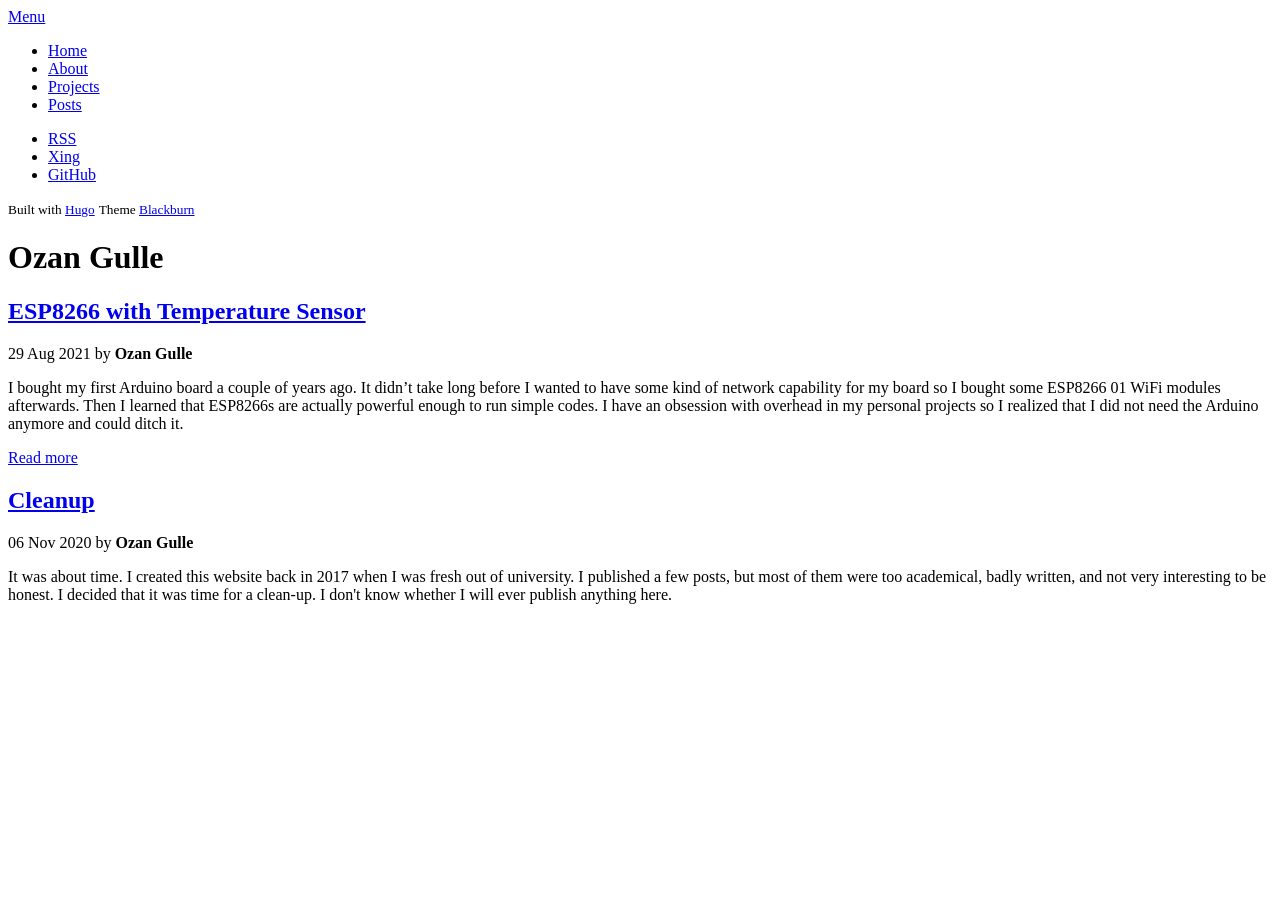
<file: index.html>
<!DOCTYPE html>
<html lang="en">

<head>
  <meta http-equiv="content-type" content="text/html; charset=utf-8">
  <meta name="viewport" content="width=device-width, initial-scale=1.0">
  <meta name="description" content="">
  <meta name="generator" content="Hugo 0.92.0" />

  <title>Ozan Gulle</title>

    

  
  <link rel="stylesheet" href="https://ozangulle.xyz/css/side-menu.css">

  <link rel="stylesheet" href="https://ozangulle.xyz/css/pure-min.css">
  
  <link rel="stylesheet" href="https://ozangulle.xyz/css/grids-responsive.min.css">

  <link rel="stylesheet" href="https://ozangulle.xyz/css/blackburn.css">
  
  
  <link rel="stylesheet" href="https://ozangulle.xyz/css/all.min.css">

  
  <link href="https://ozangulle.xyz/css/raleway.css" rel="stylesheet" type="text/css">

 
  
  <link rel="alternate" type="application/rss+xml" title="Ozan Gulle"
    href='https://ozangulle.xyz/index.xml' />
  

  

  <link rel="shortcut icon" href="https://ozangulle.xyz/img/favicon.ico" type="image/x-icon" />

  
  

</head>


<body>
<div id="layout">

  
<a href="#menu" id="menuLink" class="menu-link">
  
  <span></span>
</a>
<div id="menu">

  
  <a class="pure-menu-heading brand" href="https://ozangulle.xyz/">Menu</a>


  <div class="pure-menu">
    <ul class="pure-menu-list">
      
      
        <li class="pure-menu-item">
          <a class="pure-menu-link" href="https://ozangulle.xyz/"><i class='fa fa-home fa-fw'></i>Home</a>
      
        </li>
      
      
        <li class="pure-menu-item">
          <a class="pure-menu-link" href="https://ozangulle.xyz/about/"><i class='fa fa-user fa-fw'></i>About</a>
      
        </li>
      
      
        <li class="pure-menu-item">
          <a class="pure-menu-link" href="https://ozangulle.xyz/projects/"><i class='fa fa-pencil-alt fa-fw'></i>Projects</a>
      
        </li>
      
      
        <li class="pure-menu-item">
          <a class="pure-menu-link" href="https://ozangulle.xyz/post/"><i class='fa fa-list fa-fw'></i>Posts</a>
      
        </li>
      
    </ul>
  </div>

  <div class="pure-menu social">
  <ul class="pure-menu-list">

    
    <li class="pure-menu-item">
      <a class="pure-menu-link" href="https://ozangulle.xyz/index.xml"><i class="fa fa-rss fa-fw"></i>RSS</a>
    </li>
    

    
    <li class="pure-menu-item">
      <a class="pure-menu-link" href="https://xing.com/profile/Ozan_Gulle" target="_blank"><i class="fab fa-xing fa-fw"></i>Xing</a>
    </li>
    

    
    <li class="pure-menu-item">
      <a class="pure-menu-link" href="https://github.com/ozangulle" target="_blank"><i class="fab fa-github fa-fw"></i>GitHub</a>
    </li>
    

  </ul>
</div>


  <div>
  <div class="small-print">
    <small></small>
  </div>
  <div class="small-print">
    <small>Built with&nbsp;<a href="https://gohugo.io/" target="_blank">Hugo</a></small>
    <small>Theme&nbsp;<a href="https://github.com/yoshiharuyamashita/blackburn" target="_blank">Blackburn</a></small>
  </div>
</div>

</div>


  <div id="main">


<div class="header">
  <h1>Ozan Gulle</h1>
  <h2></h2>
</div>

<div class="content">
  
    <article>
  <header>
    <h2><a href="https://ozangulle.xyz/post/esp8266-single-sensor/">ESP8266 with Temperature Sensor</a></h2>

    <div class="post-meta">

  <div>
    <i class="fa fa-calendar fa-fw"></i>
    <time>29 Aug 2021</time>
    by <strong>Ozan Gulle</strong>
  </div>

  

  

  

</div>

  </header>

  <p>
  I bought my first Arduino board a couple of years ago. It didn&rsquo;t take long before I wanted to have some kind of network capability for my board so I bought some ESP8266 01 WiFi modules afterwards. Then I learned that ESP8266s are actually powerful enough to run simple codes. I have an obsession with overhead in my personal projects so I realized that I did not need the Arduino anymore and could ditch it.
  </p>

  
  <footer>
    <a href="https://ozangulle.xyz/post/esp8266-single-sensor/">Read more<i class="fa fa-angle-double-right fa-fw"></i></a>
  </footer>
  
</article>

  
    <article>
  <header>
    <h2><a href="https://ozangulle.xyz/post/cleanup/">Cleanup</a></h2>

    <div class="post-meta">

  <div>
    <i class="fa fa-calendar fa-fw"></i>
    <time>06 Nov 2020</time>
    by <strong>Ozan Gulle</strong>
  </div>

  

  

  

</div>

  </header>

  <p>
  It was about time.
 I created this website back in 2017 when I was fresh out of university. I published a few posts, but most of them were too academical, badly written, and not very interesting to be honest.
 I decided that it was time for a clean-up. I don&#39;t know whether I will ever publish anything here.
  </p>

  
</article>

  

  


</div>

</div>
</div>
<script src="https://ozangulle.xyz/js/ui.js"></script>
<script src="https://ozangulle.xyz/js/menus.js"></script>
<style>
.figure-number {
    display: none;
}
</style>
</body>
</html>
</file>
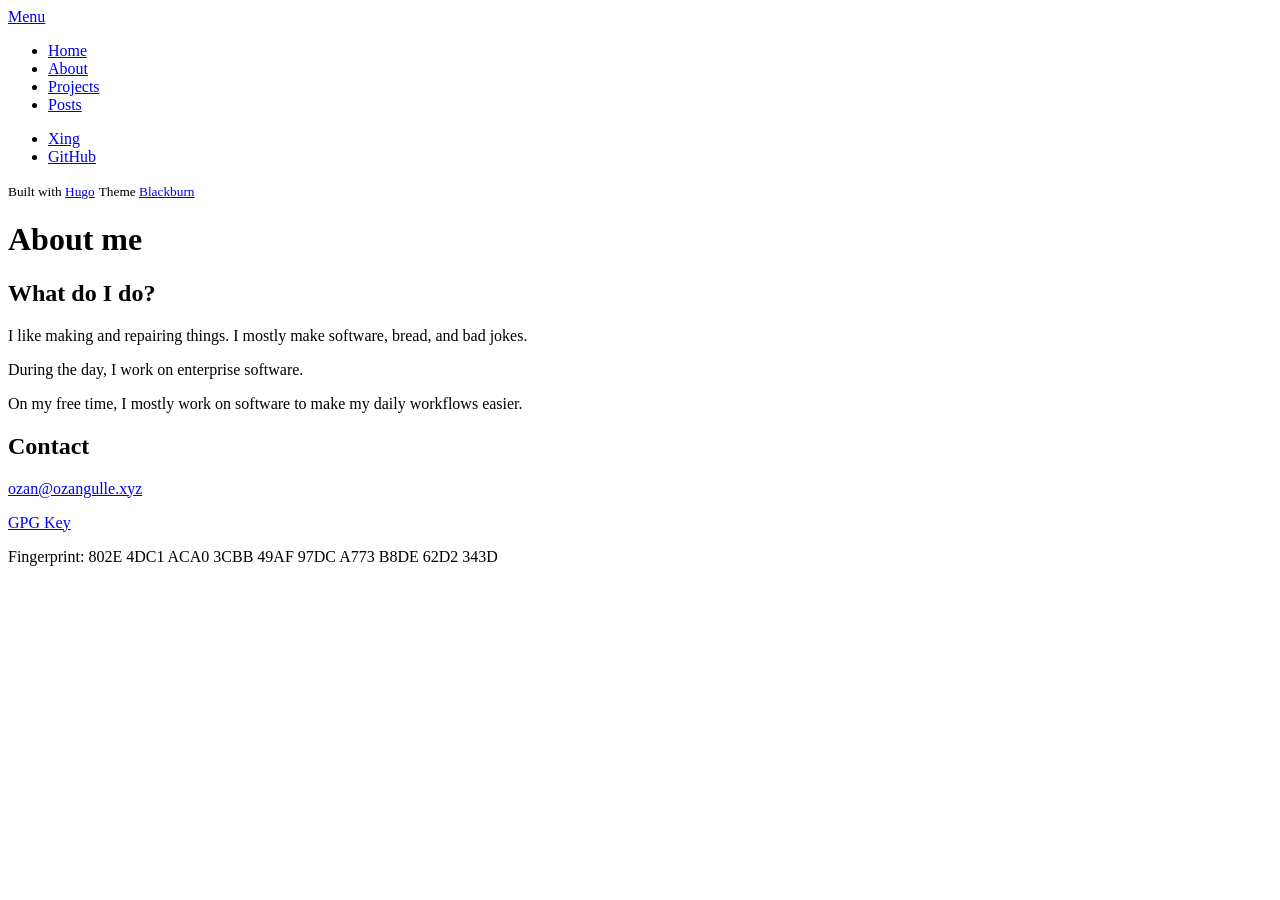
<file: about/index.html>
<!DOCTYPE html>
<html lang="en">

<head>
  <meta http-equiv="content-type" content="text/html; charset=utf-8">
  <meta name="viewport" content="width=device-width, initial-scale=1.0">
  <meta name="description" content="">
  <meta name="generator" content="Hugo 0.92.0" />

  <title>About me &middot; Ozan Gulle</title>

    

  
  <link rel="stylesheet" href="https://ozangulle.xyz/css/side-menu.css">

  <link rel="stylesheet" href="https://ozangulle.xyz/css/pure-min.css">
  
  <link rel="stylesheet" href="https://ozangulle.xyz/css/grids-responsive.min.css">

  <link rel="stylesheet" href="https://ozangulle.xyz/css/blackburn.css">
  
  
  <link rel="stylesheet" href="https://ozangulle.xyz/css/all.min.css">

  
  <link href="https://ozangulle.xyz/css/raleway.css" rel="stylesheet" type="text/css">

 
  

  

  <link rel="shortcut icon" href="https://ozangulle.xyz/img/favicon.ico" type="image/x-icon" />

  
  

</head>


<body>
<div id="layout">

  
<a href="#menu" id="menuLink" class="menu-link">
  
  <span></span>
</a>
<div id="menu">

  
  <a class="pure-menu-heading brand" href="https://ozangulle.xyz/">Menu</a>


  <div class="pure-menu">
    <ul class="pure-menu-list">
      
      
        <li class="pure-menu-item">
          <a class="pure-menu-link" href="https://ozangulle.xyz/"><i class='fa fa-home fa-fw'></i>Home</a>
      
        </li>
      
      
        <li class="pure-menu-item">
          <a class="pure-menu-link" href="https://ozangulle.xyz/about/"><i class='fa fa-user fa-fw'></i>About</a>
      
        </li>
      
      
        <li class="pure-menu-item">
          <a class="pure-menu-link" href="https://ozangulle.xyz/projects/"><i class='fa fa-pencil-alt fa-fw'></i>Projects</a>
      
        </li>
      
      
        <li class="pure-menu-item">
          <a class="pure-menu-link" href="https://ozangulle.xyz/post/"><i class='fa fa-list fa-fw'></i>Posts</a>
      
        </li>
      
    </ul>
  </div>

  <div class="pure-menu social">
  <ul class="pure-menu-list">

    

    
    <li class="pure-menu-item">
      <a class="pure-menu-link" href="https://xing.com/profile/Ozan_Gulle" target="_blank"><i class="fab fa-xing fa-fw"></i>Xing</a>
    </li>
    

    
    <li class="pure-menu-item">
      <a class="pure-menu-link" href="https://github.com/ozangulle" target="_blank"><i class="fab fa-github fa-fw"></i>GitHub</a>
    </li>
    

  </ul>
</div>


  <div>
  <div class="small-print">
    <small></small>
  </div>
  <div class="small-print">
    <small>Built with&nbsp;<a href="https://gohugo.io/" target="_blank">Hugo</a></small>
    <small>Theme&nbsp;<a href="https://github.com/yoshiharuyamashita/blackburn" target="_blank">Blackburn</a></small>
  </div>
</div>

</div>


  <div id="main">


<div class="header">
  <h1>About me</h1>
  <h2></h2>
</div>
<div class="content">
  <h2 id="what-do-i-do">What do I do?</h2>
<p>I like making and repairing things. I mostly make software, bread, and bad jokes.</p>
<p>During the day, I work on enterprise software.</p>
<p>On my free time, I mostly work on software to make my daily workflows easier.</p>
<h2 id="contact">Contact</h2>
<p><a href="mailto:ozan@ozangulle.xyz">ozan@ozangulle.xyz</a></p>
<p><a href="https://ozangulle.xyz/public_key.gpg">GPG Key</a></p>
<p>Fingerprint: 802E 4DC1 ACA0 3CBB 49AF  97DC A773 B8DE 62D2 343D</p>

</div>

</div>
</div>
<script src="https://ozangulle.xyz/js/ui.js"></script>
<script src="https://ozangulle.xyz/js/menus.js"></script>
<style>
.figure-number {
    display: none;
}
</style>
</body>
</html>
</file>
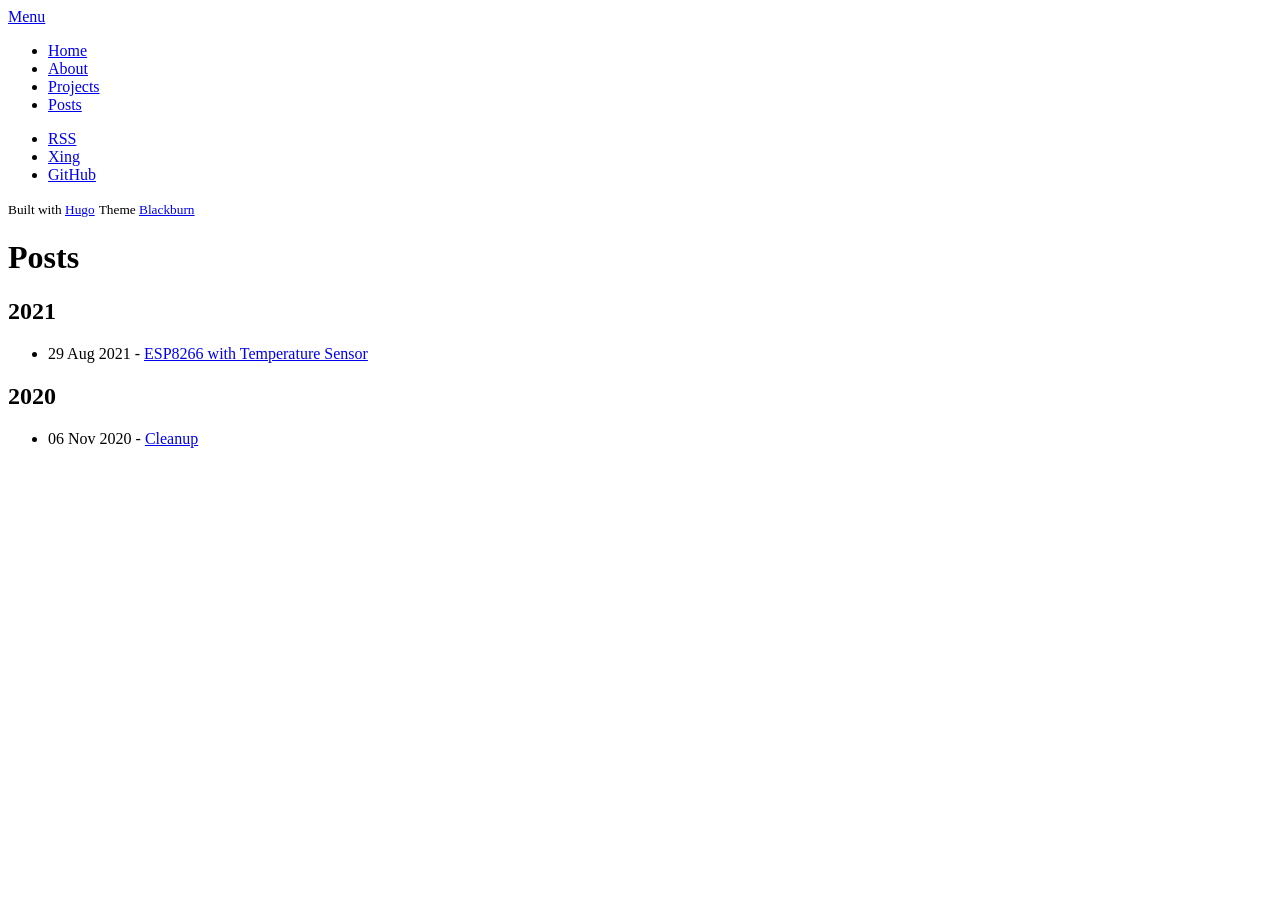
<file: post/index.html>
<!DOCTYPE html>
<html lang="en">

<head>
  <meta http-equiv="content-type" content="text/html; charset=utf-8">
  <meta name="viewport" content="width=device-width, initial-scale=1.0">
  <meta name="description" content="">
  <meta name="generator" content="Hugo 0.92.0" />

  <title>Posts &middot; Ozan Gulle</title>

    

  
  <link rel="stylesheet" href="https://ozangulle.xyz/css/side-menu.css">

  <link rel="stylesheet" href="https://ozangulle.xyz/css/pure-min.css">
  
  <link rel="stylesheet" href="https://ozangulle.xyz/css/grids-responsive.min.css">

  <link rel="stylesheet" href="https://ozangulle.xyz/css/blackburn.css">
  
  
  <link rel="stylesheet" href="https://ozangulle.xyz/css/all.min.css">

  
  <link href="https://ozangulle.xyz/css/raleway.css" rel="stylesheet" type="text/css">

 
  
  <link rel="alternate" type="application/rss+xml" title="Ozan Gulle"
    href='https://ozangulle.xyz/post/index.xml' />
  

  

  <link rel="shortcut icon" href="https://ozangulle.xyz/img/favicon.ico" type="image/x-icon" />

  
  

</head>


<body>
<div id="layout">

  
<a href="#menu" id="menuLink" class="menu-link">
  
  <span></span>
</a>
<div id="menu">

  
  <a class="pure-menu-heading brand" href="https://ozangulle.xyz/">Menu</a>


  <div class="pure-menu">
    <ul class="pure-menu-list">
      
      
        <li class="pure-menu-item">
          <a class="pure-menu-link" href="https://ozangulle.xyz/"><i class='fa fa-home fa-fw'></i>Home</a>
      
        </li>
      
      
        <li class="pure-menu-item">
          <a class="pure-menu-link" href="https://ozangulle.xyz/about/"><i class='fa fa-user fa-fw'></i>About</a>
      
        </li>
      
      
        <li class="pure-menu-item">
          <a class="pure-menu-link" href="https://ozangulle.xyz/projects/"><i class='fa fa-pencil-alt fa-fw'></i>Projects</a>
      
        </li>
      
      
        <li class="pure-menu-item">
          <a class="pure-menu-link" href="https://ozangulle.xyz/post/"><i class='fa fa-list fa-fw'></i>Posts</a>
      
        </li>
      
    </ul>
  </div>

  <div class="pure-menu social">
  <ul class="pure-menu-list">

    
    <li class="pure-menu-item">
      <a class="pure-menu-link" href="https://ozangulle.xyz/post/index.xml"><i class="fa fa-rss fa-fw"></i>RSS</a>
    </li>
    

    
    <li class="pure-menu-item">
      <a class="pure-menu-link" href="https://xing.com/profile/Ozan_Gulle" target="_blank"><i class="fab fa-xing fa-fw"></i>Xing</a>
    </li>
    

    
    <li class="pure-menu-item">
      <a class="pure-menu-link" href="https://github.com/ozangulle" target="_blank"><i class="fab fa-github fa-fw"></i>GitHub</a>
    </li>
    

  </ul>
</div>


  <div>
  <div class="small-print">
    <small></small>
  </div>
  <div class="small-print">
    <small>Built with&nbsp;<a href="https://gohugo.io/" target="_blank">Hugo</a></small>
    <small>Theme&nbsp;<a href="https://github.com/yoshiharuyamashita/blackburn" target="_blank">Blackburn</a></small>
  </div>
</div>

</div>


  <div id="main">


<div class="header">
  <h1>Posts</h1>
</div>
<div class="content">
  
  <h2>2021</h2>
  <ul>
  
    <li><time>29 Aug 2021</time> - <a href="https://ozangulle.xyz/post/esp8266-single-sensor/">ESP8266 with Temperature Sensor</a></li>

  
  </ul>
  
  <h2>2020</h2>
  <ul>
  
    <li><time>06 Nov 2020</time> - <a href="https://ozangulle.xyz/post/cleanup/">Cleanup</a></li>

  
  </ul>
  
</div>

</div>
</div>
<script src="https://ozangulle.xyz/js/ui.js"></script>
<script src="https://ozangulle.xyz/js/menus.js"></script>
<style>
.figure-number {
    display: none;
}
</style>
</body>
</html>
</file>
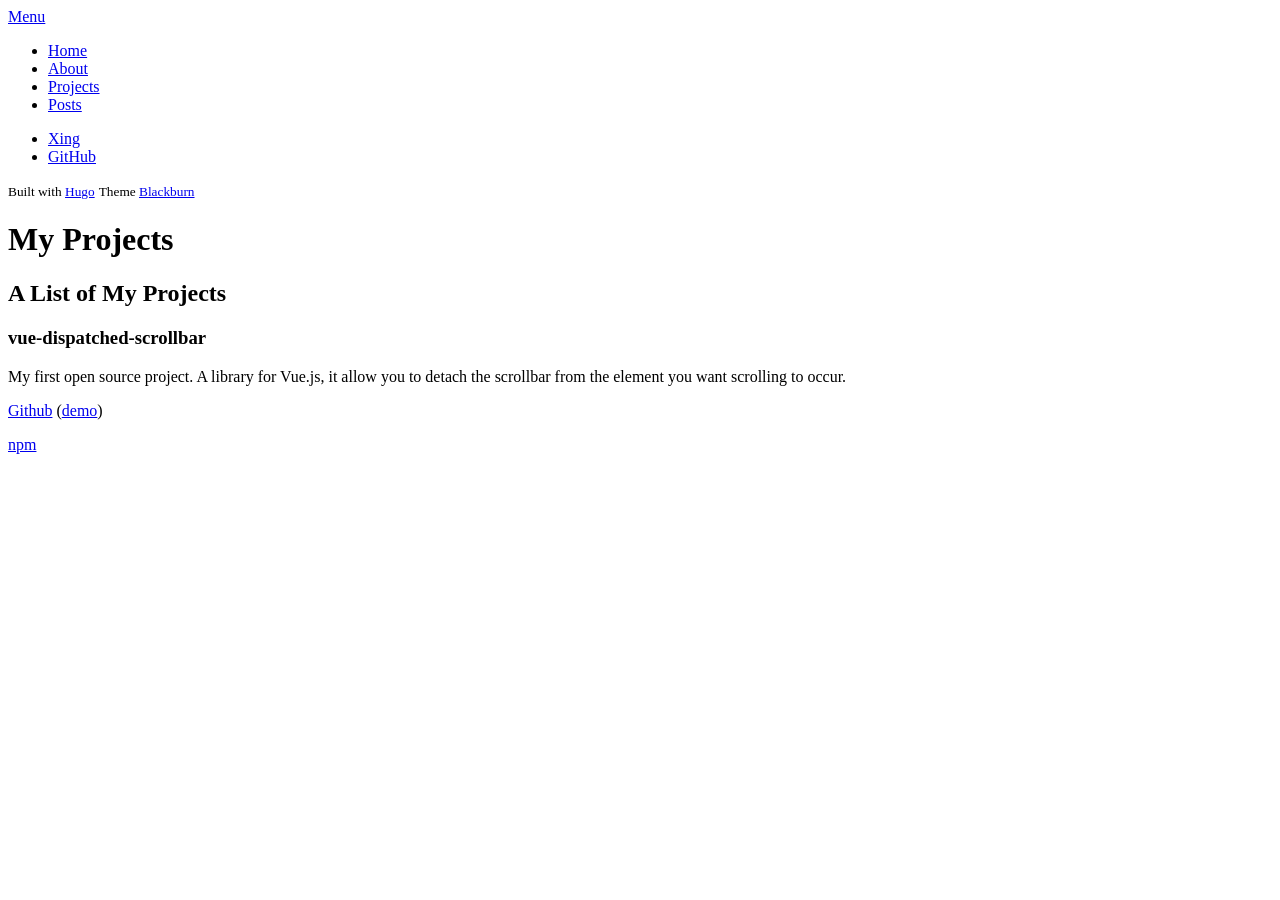
<file: projects/index.html>
<!DOCTYPE html>
<html lang="en">

<head>
  <meta http-equiv="content-type" content="text/html; charset=utf-8">
  <meta name="viewport" content="width=device-width, initial-scale=1.0">
  <meta name="description" content="">
  <meta name="generator" content="Hugo 0.92.0" />

  <title>My Projects &middot; Ozan Gulle</title>

    

  
  <link rel="stylesheet" href="https://ozangulle.xyz/css/side-menu.css">

  <link rel="stylesheet" href="https://ozangulle.xyz/css/pure-min.css">
  
  <link rel="stylesheet" href="https://ozangulle.xyz/css/grids-responsive.min.css">

  <link rel="stylesheet" href="https://ozangulle.xyz/css/blackburn.css">
  
  
  <link rel="stylesheet" href="https://ozangulle.xyz/css/all.min.css">

  
  <link href="https://ozangulle.xyz/css/raleway.css" rel="stylesheet" type="text/css">

 
  

  

  <link rel="shortcut icon" href="https://ozangulle.xyz/img/favicon.ico" type="image/x-icon" />

  
  

</head>


<body>
<div id="layout">

  
<a href="#menu" id="menuLink" class="menu-link">
  
  <span></span>
</a>
<div id="menu">

  
  <a class="pure-menu-heading brand" href="https://ozangulle.xyz/">Menu</a>


  <div class="pure-menu">
    <ul class="pure-menu-list">
      
      
        <li class="pure-menu-item">
          <a class="pure-menu-link" href="https://ozangulle.xyz/"><i class='fa fa-home fa-fw'></i>Home</a>
      
        </li>
      
      
        <li class="pure-menu-item">
          <a class="pure-menu-link" href="https://ozangulle.xyz/about/"><i class='fa fa-user fa-fw'></i>About</a>
      
        </li>
      
      
        <li class="pure-menu-item">
          <a class="pure-menu-link" href="https://ozangulle.xyz/projects/"><i class='fa fa-pencil-alt fa-fw'></i>Projects</a>
      
        </li>
      
      
        <li class="pure-menu-item">
          <a class="pure-menu-link" href="https://ozangulle.xyz/post/"><i class='fa fa-list fa-fw'></i>Posts</a>
      
        </li>
      
    </ul>
  </div>

  <div class="pure-menu social">
  <ul class="pure-menu-list">

    

    
    <li class="pure-menu-item">
      <a class="pure-menu-link" href="https://xing.com/profile/Ozan_Gulle" target="_blank"><i class="fab fa-xing fa-fw"></i>Xing</a>
    </li>
    

    
    <li class="pure-menu-item">
      <a class="pure-menu-link" href="https://github.com/ozangulle" target="_blank"><i class="fab fa-github fa-fw"></i>GitHub</a>
    </li>
    

  </ul>
</div>


  <div>
  <div class="small-print">
    <small></small>
  </div>
  <div class="small-print">
    <small>Built with&nbsp;<a href="https://gohugo.io/" target="_blank">Hugo</a></small>
    <small>Theme&nbsp;<a href="https://github.com/yoshiharuyamashita/blackburn" target="_blank">Blackburn</a></small>
  </div>
</div>

</div>


  <div id="main">


<div class="header">
  <h1>My Projects</h1>
  <h2></h2>
</div>
<div class="content">
  <h2 id="a-list-of-my-projects">A List of My Projects</h2>
<h3 id="vue-dispatched-scrollbar">vue-dispatched-scrollbar</h3>
<p>My first open source project. A library for Vue.js, it allow you to detach the scrollbar from the element you want scrolling to occur.</p>
<p><a href="https://github.com/ozangulle/vue-detached-scrollbar">Github</a> (<a href="https://ozangulle.github.io/vue-detached-scrollbar">demo</a>)</p>
<p><a href="https://www.npmjs.com/package/vue-detached-scrollbar">npm</a></p>

</div>

</div>
</div>
<script src="https://ozangulle.xyz/js/ui.js"></script>
<script src="https://ozangulle.xyz/js/menus.js"></script>
<style>
.figure-number {
    display: none;
}
</style>
</body>
</html>
</file>
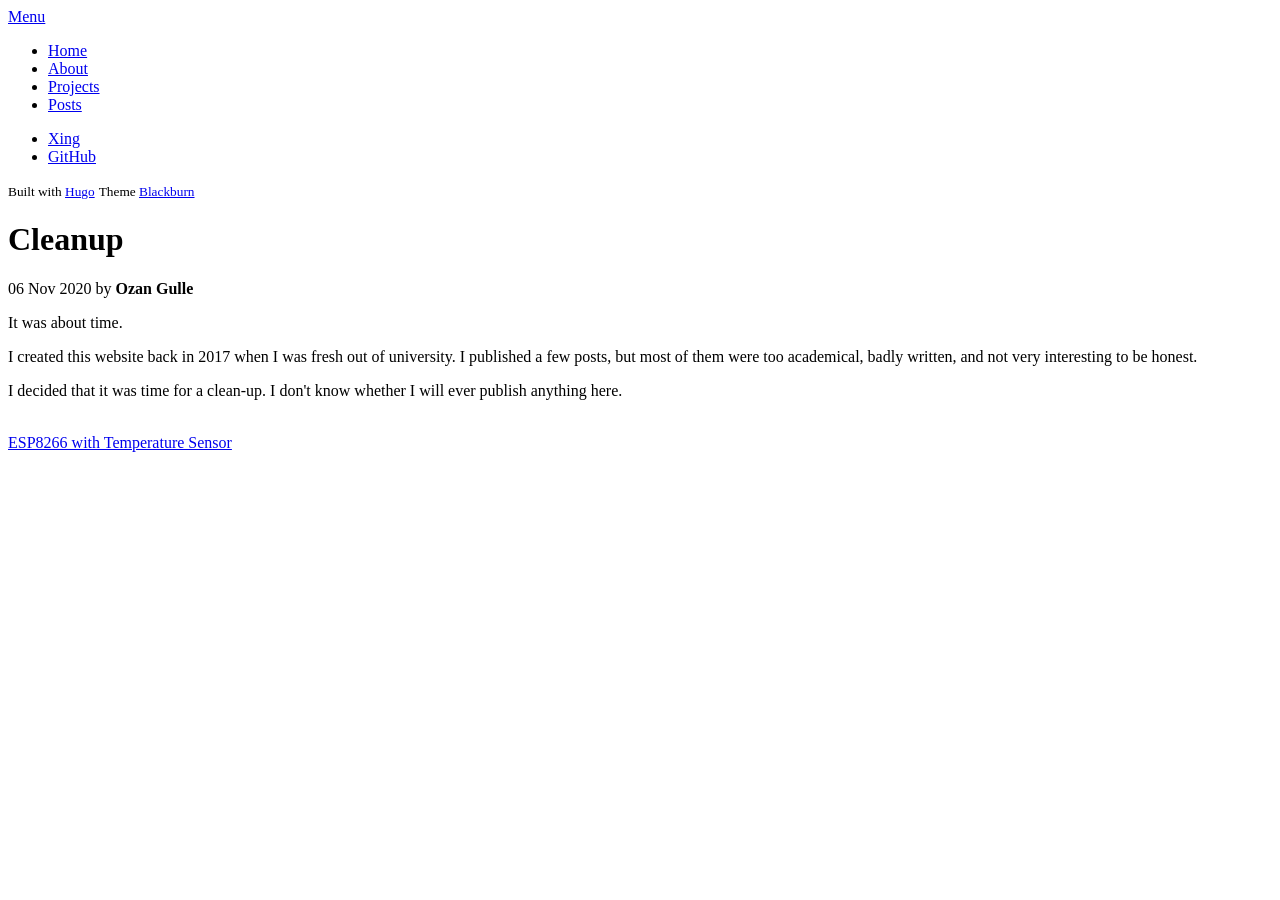
<file: post/cleanup/index.html>
<!DOCTYPE html>
<html lang="en">

<head>
  <meta http-equiv="content-type" content="text/html; charset=utf-8">
  <meta name="viewport" content="width=device-width, initial-scale=1.0">
  <meta name="description" content="">
  <meta name="generator" content="Hugo 0.92.0" />

  <title>Cleanup &middot; Ozan Gulle</title>

    

  
  <link rel="stylesheet" href="https://ozangulle.xyz/css/side-menu.css">

  <link rel="stylesheet" href="https://ozangulle.xyz/css/pure-min.css">
  
  <link rel="stylesheet" href="https://ozangulle.xyz/css/grids-responsive.min.css">

  <link rel="stylesheet" href="https://ozangulle.xyz/css/blackburn.css">
  
  
  <link rel="stylesheet" href="https://ozangulle.xyz/css/all.min.css">

  
  <link href="https://ozangulle.xyz/css/raleway.css" rel="stylesheet" type="text/css">

 
  

  

  <link rel="shortcut icon" href="https://ozangulle.xyz/img/favicon.ico" type="image/x-icon" />

  
  

</head>


<body>
<div id="layout">

  
<a href="#menu" id="menuLink" class="menu-link">
  
  <span></span>
</a>
<div id="menu">

  
  <a class="pure-menu-heading brand" href="https://ozangulle.xyz/">Menu</a>


  <div class="pure-menu">
    <ul class="pure-menu-list">
      
      
        <li class="pure-menu-item">
          <a class="pure-menu-link" href="https://ozangulle.xyz/"><i class='fa fa-home fa-fw'></i>Home</a>
      
        </li>
      
      
        <li class="pure-menu-item">
          <a class="pure-menu-link" href="https://ozangulle.xyz/about/"><i class='fa fa-user fa-fw'></i>About</a>
      
        </li>
      
      
        <li class="pure-menu-item">
          <a class="pure-menu-link" href="https://ozangulle.xyz/projects/"><i class='fa fa-pencil-alt fa-fw'></i>Projects</a>
      
        </li>
      
      
        <li class="pure-menu-item">
          <a class="pure-menu-link" href="https://ozangulle.xyz/post/"><i class='fa fa-list fa-fw'></i>Posts</a>
      
        </li>
      
    </ul>
  </div>

  <div class="pure-menu social">
  <ul class="pure-menu-list">

    

    
    <li class="pure-menu-item">
      <a class="pure-menu-link" href="https://xing.com/profile/Ozan_Gulle" target="_blank"><i class="fab fa-xing fa-fw"></i>Xing</a>
    </li>
    

    
    <li class="pure-menu-item">
      <a class="pure-menu-link" href="https://github.com/ozangulle" target="_blank"><i class="fab fa-github fa-fw"></i>GitHub</a>
    </li>
    

  </ul>
</div>


  <div>
  <div class="small-print">
    <small></small>
  </div>
  <div class="small-print">
    <small>Built with&nbsp;<a href="https://gohugo.io/" target="_blank">Hugo</a></small>
    <small>Theme&nbsp;<a href="https://github.com/yoshiharuyamashita/blackburn" target="_blank">Blackburn</a></small>
  </div>
</div>

</div>


  <div id="main">


<div class="header">
  <h1>Cleanup</h1>
  <h2></h2>
</div>
<div class="content">

  <div class="post-meta">

  <div>
    <i class="fa fa-calendar fa-fw"></i>
    <time>06 Nov 2020</time>
    by <strong>Ozan Gulle</strong>
  </div>

  

  

  

</div>

  <p>
It was about time.</p>
<p>
I created this website back in 2017 when I was fresh out of university. I published a few posts, but most of them were too academical, badly written, and not very interesting to be honest.</p>
<p>
I decided that it was time for a clean-up. I don&#39;t know whether I will ever publish anything here.</p>

  
  
<div class="prev-next-post pure-g">
  <div class="pure-u-1-24" style="text-align: left;">
    
  </div>
  <div class="pure-u-10-24">
    
  </div>
  <div class="pure-u-2-24">
    &nbsp;
  </div>
  <div class="pure-u-10-24">
    
    <nav class="next">
      <a href="https://ozangulle.xyz/post/esp8266-single-sensor/">ESP8266 with Temperature Sensor</a>
    </nav>
    
  </div>
  <div class="pure-u-1-24" style="text-align: right;">
    
    <a href="https://ozangulle.xyz/post/esp8266-single-sensor/"><i class="fa fa-chevron-right"></i></a>
    
  </div>
</div>



</div>

</div>
</div>
<script src="https://ozangulle.xyz/js/ui.js"></script>
<script src="https://ozangulle.xyz/js/menus.js"></script>
<style>
.figure-number {
    display: none;
}
</style>
</body>
</html>
</file>
